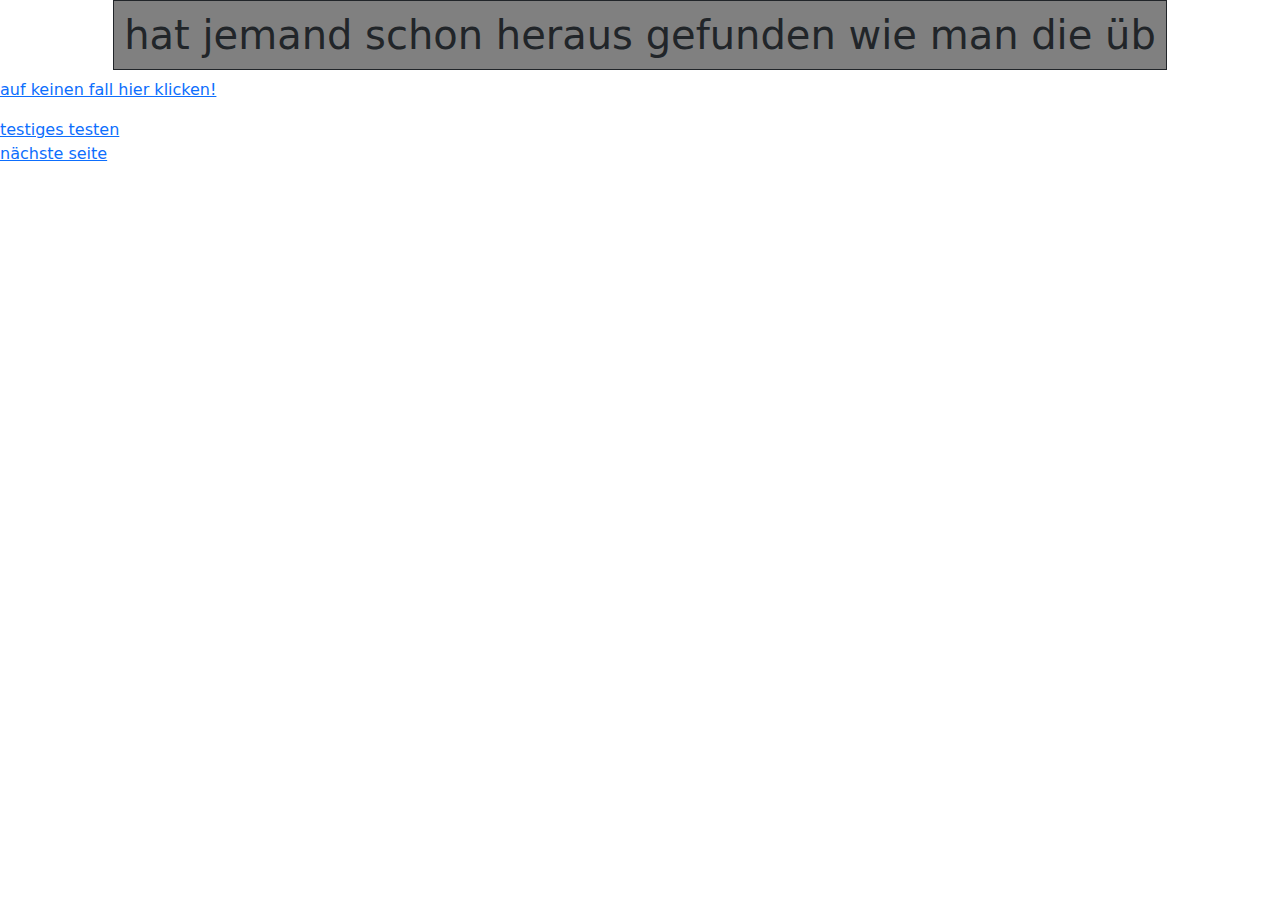
<file: index.html>
<!DOCTYPE html>
<html lang="en">
<head>
    <meta charset="UTF-8">
    <title>hallo</title>
    <link rel="stylesheet" type="text/css"
    href="we_style.css" media="screen">
    <link href="https://unpkg.com/bootstrap@5.2.2/dist/css/bootstrap.min.css"
          rel="stylesheet" />
</head>
<body>

<header>
    <h1>hat jemand schon heraus gefunden wie man die üb</h1>
</header>


<p>
<a href="https://www.youtube.com/watch?v=dQw4w9WgXcQ">auf keinen fall hier klicken!</a>
</p>
<a  href="bootstraptest.html"> testiges testen </a>
<p>
    <a href="erstens.html"> nächste seite </a>
</p>
<p>
  <!-- <a href="bday.html"> alles gute! </a> -!>
</p>

</body>
</html>
</file>
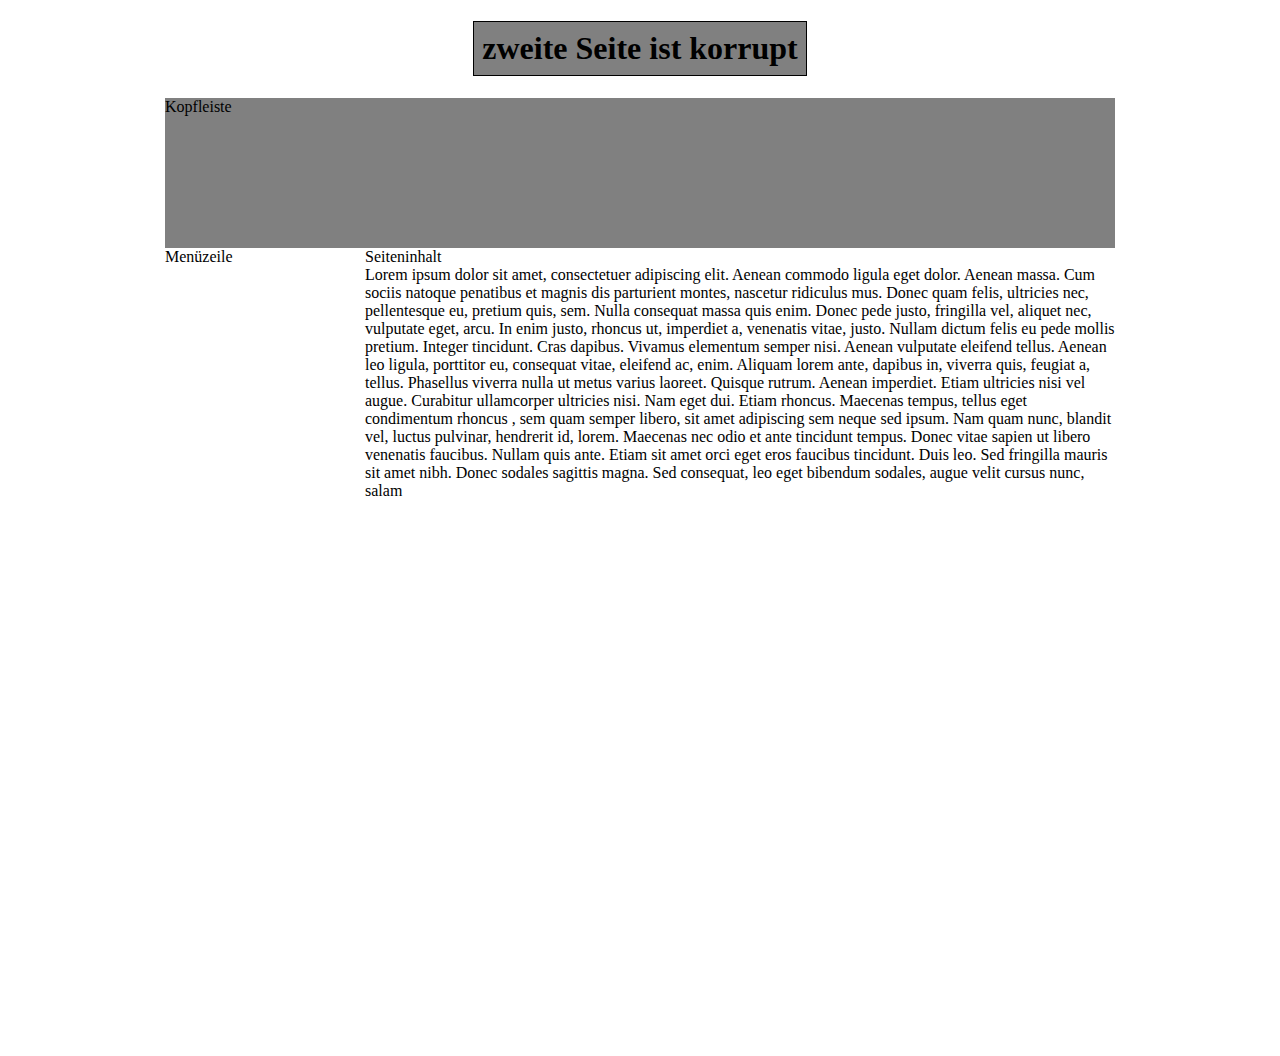
<file: erstens.html>
<!DOCTYPE html>
<html lang="en">
<head>
    <meta charset="UTF-8">
    <title>zweite seite</title>
    <link rel="stylesheet" type="text/css"
          href="we_style.css" media="screen">
</head>
<body>
<h1>zweite Seite ist korrupt </h1>

<div id="container"><!-- ohne Inhalt -->
    <div id="header">Kopfleiste</div>
    <div id="navigation">Menüzeile <br>

        <link href="index.html" zurück >

    </div>




    <div id="content">Seiteninhalt <br>
        Lorem ipsum dolor sit amet, consectetuer adipiscing elit.
        Aenean commodo ligula eget dolor.
        Aenean massa. Cum sociis natoque penatibus et magnis dis parturient montes, nascetur ridiculus mus.
        Donec quam felis, ultricies nec, pellentesque eu, pretium quis, sem.
        Nulla consequat massa quis enim.
        Donec pede justo, fringilla vel, aliquet nec, vulputate eget, arcu.
        In enim justo, rhoncus ut, imperdiet a, venenatis vitae, justo.
        Nullam dictum felis eu pede mollis pretium. Integer tincidunt. Cras dapibus.
        Vivamus elementum semper nisi. Aenean vulputate eleifend tellus. Aenean leo ligula, porttitor eu,
        consequat vitae, eleifend ac, enim. Aliquam lorem ante, dapibus in, viverra quis, feugiat a, tellus.
        Phasellus viverra nulla ut metus varius laoreet. Quisque rutrum. Aenean imperdiet. Etiam ultricies nisi vel augue.
        Curabitur ullamcorper ultricies nisi. Nam eget dui. Etiam rhoncus. Maecenas tempus, tellus eget condimentum rhoncus
        , sem quam semper libero, sit amet adipiscing sem neque sed ipsum. Nam quam nunc, blandit vel, luctus pulvinar, hendrerit id, lorem.
        Maecenas nec odio et ante tincidunt tempus. Donec vitae sapien ut libero venenatis faucibus. Nullam quis ante.
        Etiam sit amet orci eget eros faucibus tincidunt. Duis leo. Sed fringilla mauris sit amet nibh. Donec sodales sagittis magna.
        Sed consequat, leo eget bibendum sodales, augue velit cursus nunc,
        salam
    </div>
</div>


</body>

</html>
</file>
<file: we_style.css>
h1{
    border: thin solid;
    padding: 0.25em;
    margin-left: auto;
    margin-right: auto;
    max-width: max-content;
    text-align: center;
    background: grey;
}
h2{
    color:black;
}


#container {
    margin-left: auto;
    margin-right:auto;
    width: 950px;
}
#header {
    width: 950px;
    height: 150px;
    background: grey;
}
/* --- Kommentar ---
die Box #navigation wird vom nachfolgenden Element (#content) umflossen ---- */
#navigation {
    width: 200px;
    float: left;
}
#content {
    width: 750px;
    min-height: 800px;
    margin-left: 200px;
}
#footer {
    width: 950px;
    height: 80px;
}
</file>
